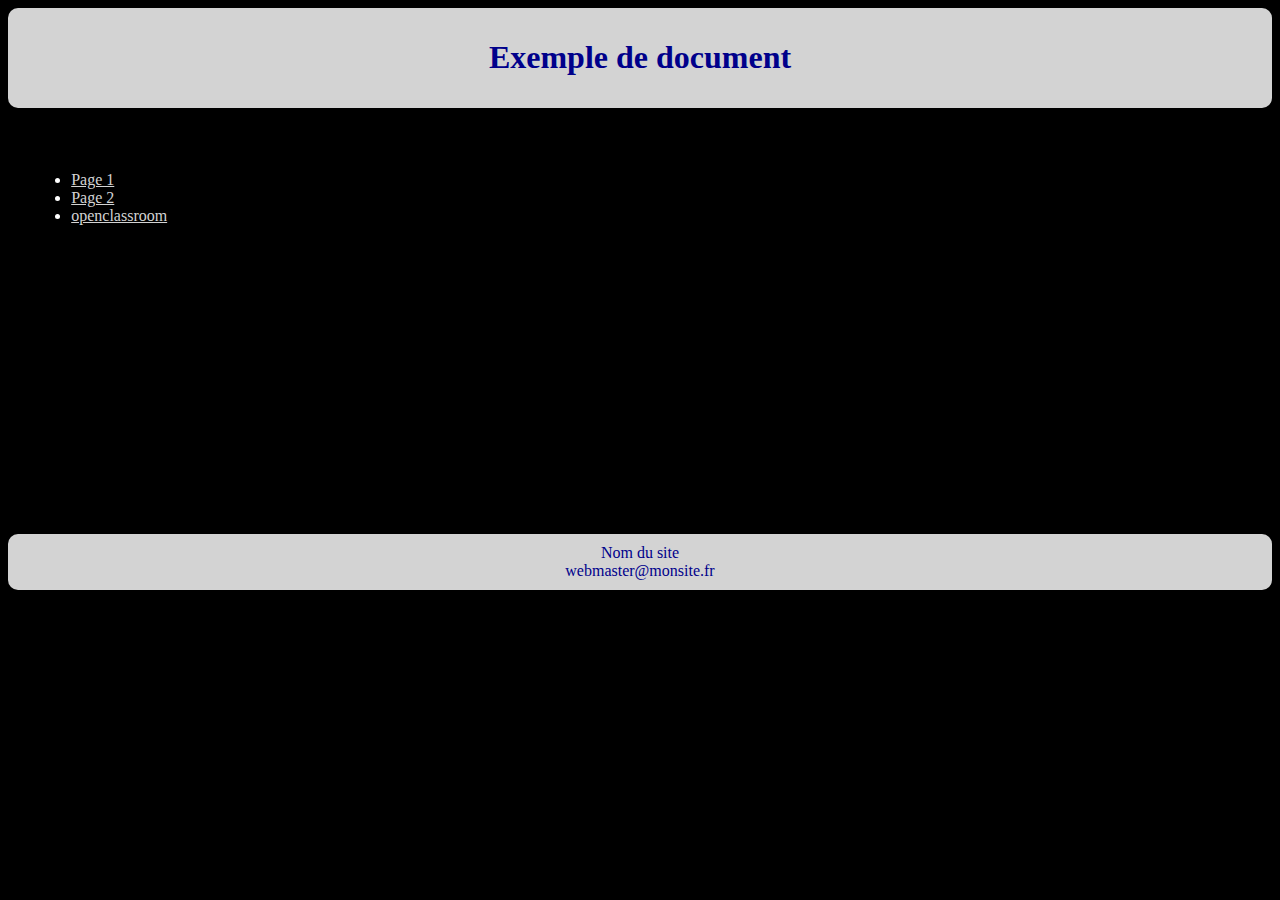
<file: index.html>
<!DOCTYPE html>

<html>
    <head>
        <title>Exercice 6 - ACCUEIL v3</title>
        <meta charset="UTF-8">
        <meta name="viewport" content="width=device-width, initial-scale=1.0">
        <link rel="stylesheet" href="css/style.css">
    </head>
    <body>
        <header><h1>Exemple de document</h1> </header> 
        <section>
            <li><a href="html/page1.html">Page 1</a></li>
            <li><a href="html/page2.html">Page 2</a></li>
            <li><a href="https://openclassrooms.com/fr/">openclassroom</a></li>
            </ul>
        </section>
        <footer>
        Nom du site<br>
        webmaster@monsite.fr
        </footer>
    </body>
</html>
</file>
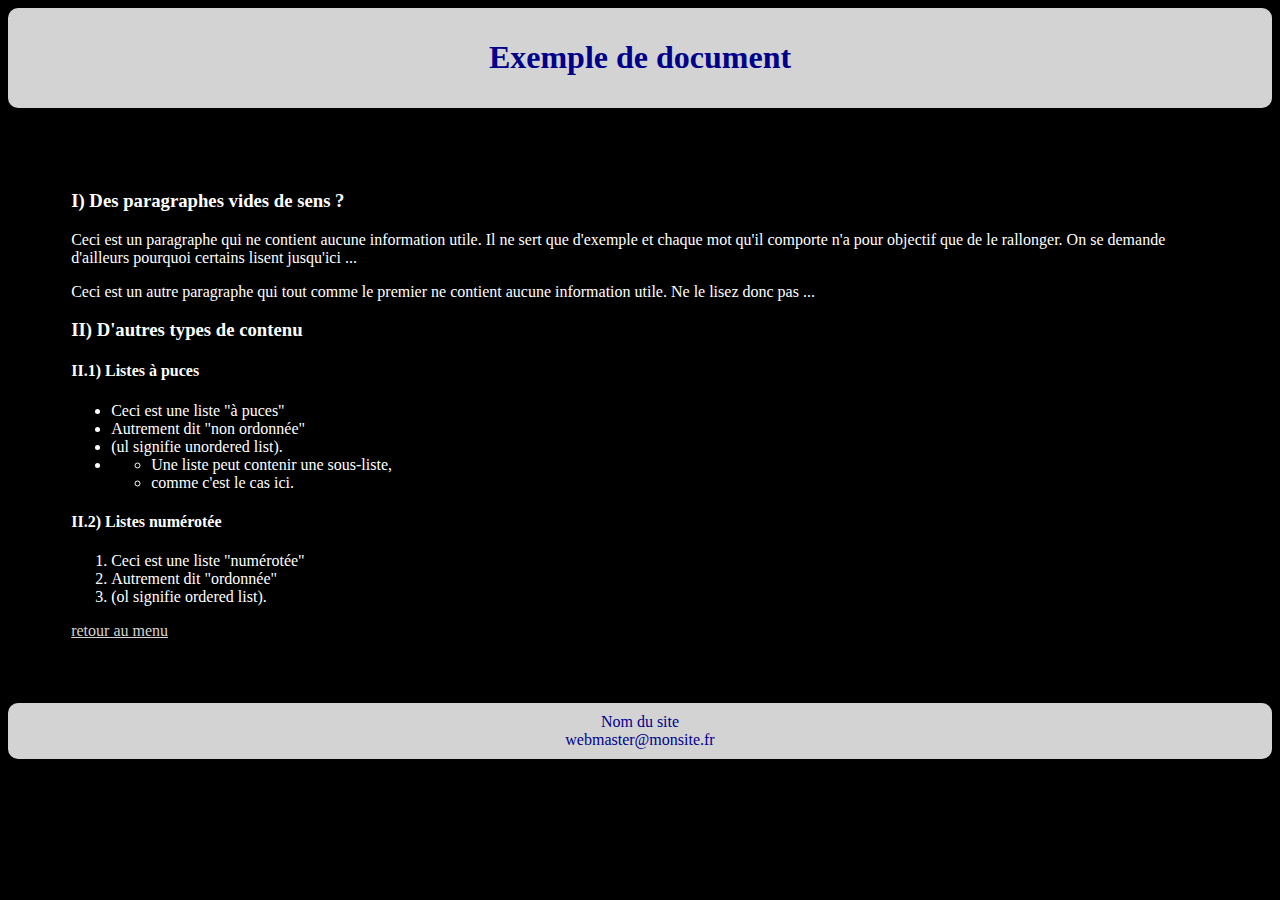
<file: html/page1.html>
﻿<!DOCTYPE html>

<html>
    <head>
        <title>Exercice 6</title>
        <meta charset="UTF-8">
        <meta name="viewport" content="width=device-width, initial-scale=1.0">
        <link rel="stylesheet" href="../css/style.css">
    </head>
    <body>
        <header><h1>Exemple de document</h1> </header> 
        <section>
            <h3>I) Des paragraphes vides de sens ?</h3>

<p>Ceci est un paragraphe qui ne contient aucune information utile. Il ne sert
que d'exemple et chaque mot qu'il comporte n'a pour objectif que de le rallonger.
On se demande d'ailleurs pourquoi certains lisent jusqu'ici ...</p>
<p>Ceci est un autre paragraphe qui tout comme le premier ne contient aucune 
information utile. Ne le lisez donc pas ...</p>
<h3>II) D'autres types de contenu</h3>
<h4>II.1) Listes à puces</h4>
<span>
    <ul>
        <li>Ceci est une liste "à puces"</li>
        <li>Autrement dit "non ordonnée"</li>
        <li>(ul signifie unordered list).</li>
        <li><ul>
            <li>Une liste peut contenir une sous-liste,</li>
            <li>comme c'est le cas ici.</li>
        </ul>
    </ul>
</span>
<h4>II.2) Listes numérotée</h4>
<ol>
    <li>Ceci est une liste "numérotée"</li>
    <li>Autrement dit "ordonnée"</li>
    <li>(ol signifie ordered list).</li>
</ol>

<a href="../index.html">retour au menu</a> 
</section>
<footer>
Nom du site<br>
webmaster@monsite.fr
</footer>
</body>
</html>
</file>
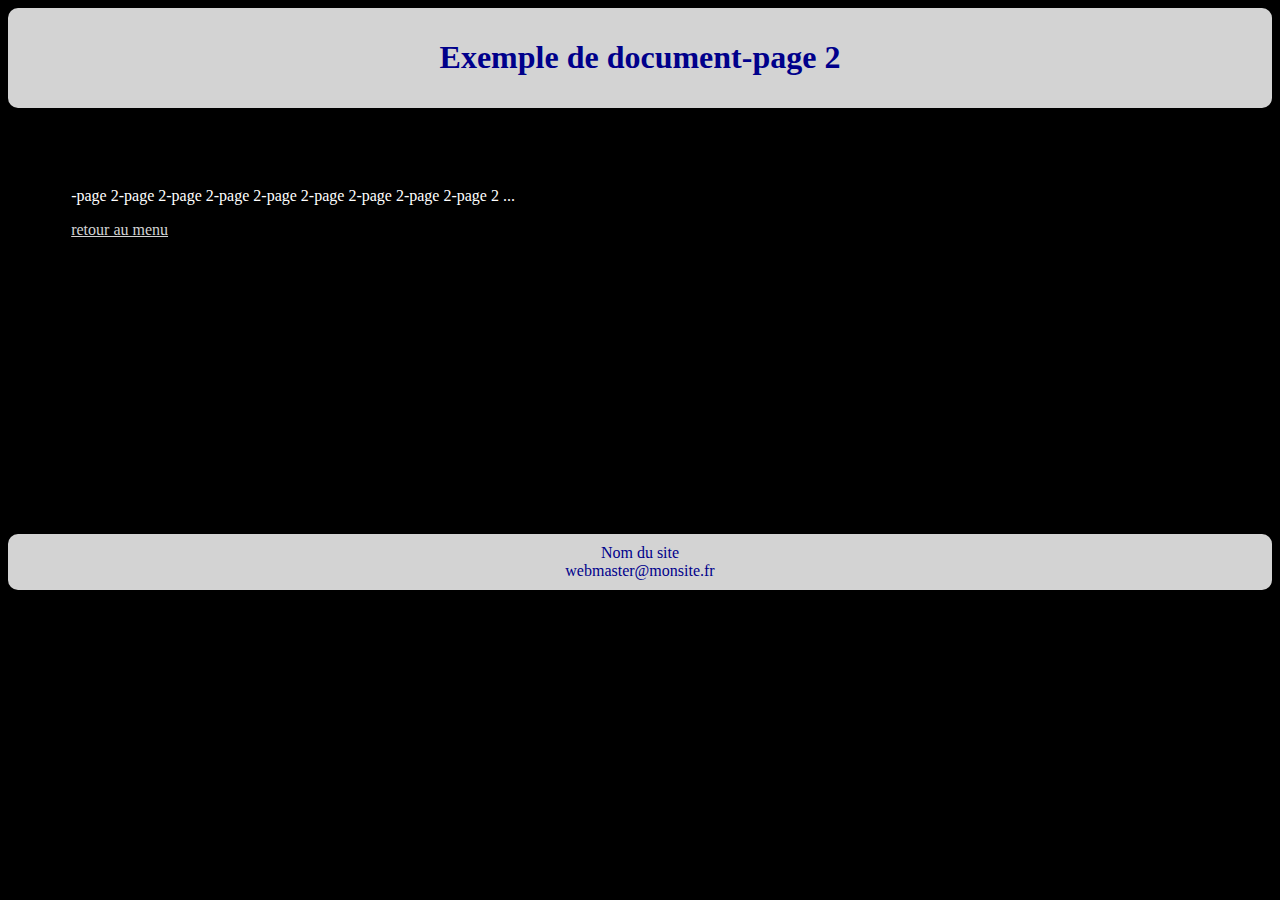
<file: html/page2.html>
﻿<!DOCTYPE html>

<html>
    <head>
        <title>Exercice 6 - page 2</title>
        <meta charset="UTF-8">
        <meta name="viewport" content="width=device-width, initial-scale=1.0">
        <link rel="stylesheet" href="../css/style.css">
    </head>
    <body>
        <header><h1>Exemple de document-page 2</h1> </header> 
        <section>
           
<p>-page 2-page 2-page 2-page 2-page 2-page 2-page 2-page 2-page 2 ...</p>

<a href="../index.html">retour au menu</a> 
</section>
<footer>
Nom du site<br>
webmaster@monsite.fr
</footer>
</body>
</html>
</file>
<file: css/style.css>
body {
    background-color: black;
    color: white;
}

header, footer {
    color: darkblue;
    background-color: lightgrey;
    text-align: center;
    border-radius: 10px;
    padding: 10px;
}
section {
    min-height: 300px;
    padding: 5%;
}

a {
    color: lightgrey;
}

a:hover {
    color: red;
}
</file>
